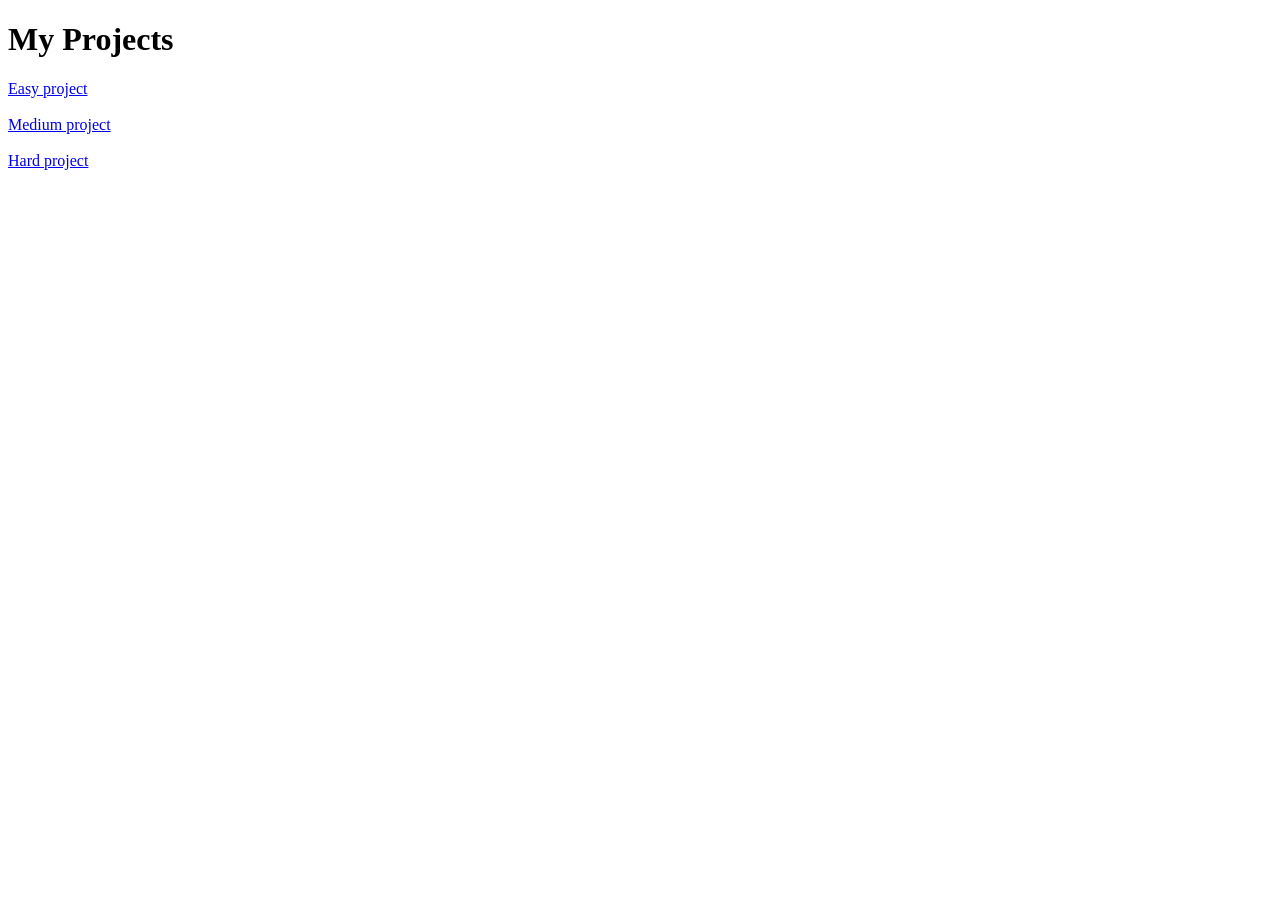
<file: index.html>
<!DOCTYPE html>
<html lang="en">
<head>
    <meta charset="UTF-8">
    <meta name="viewport" content="width=device-width, initial-scale=1.0">
    <title>Document</title>
</head>
<body>
    <h1>My Projects</h1>
    <a href="./EASY/">Easy project</a>
    <br><br>
    <a href="./MEDIUM/">Medium project</a>
    <br><br>
    <a href="./HARD/">Hard project</a>
</body>
</html>
</file>
